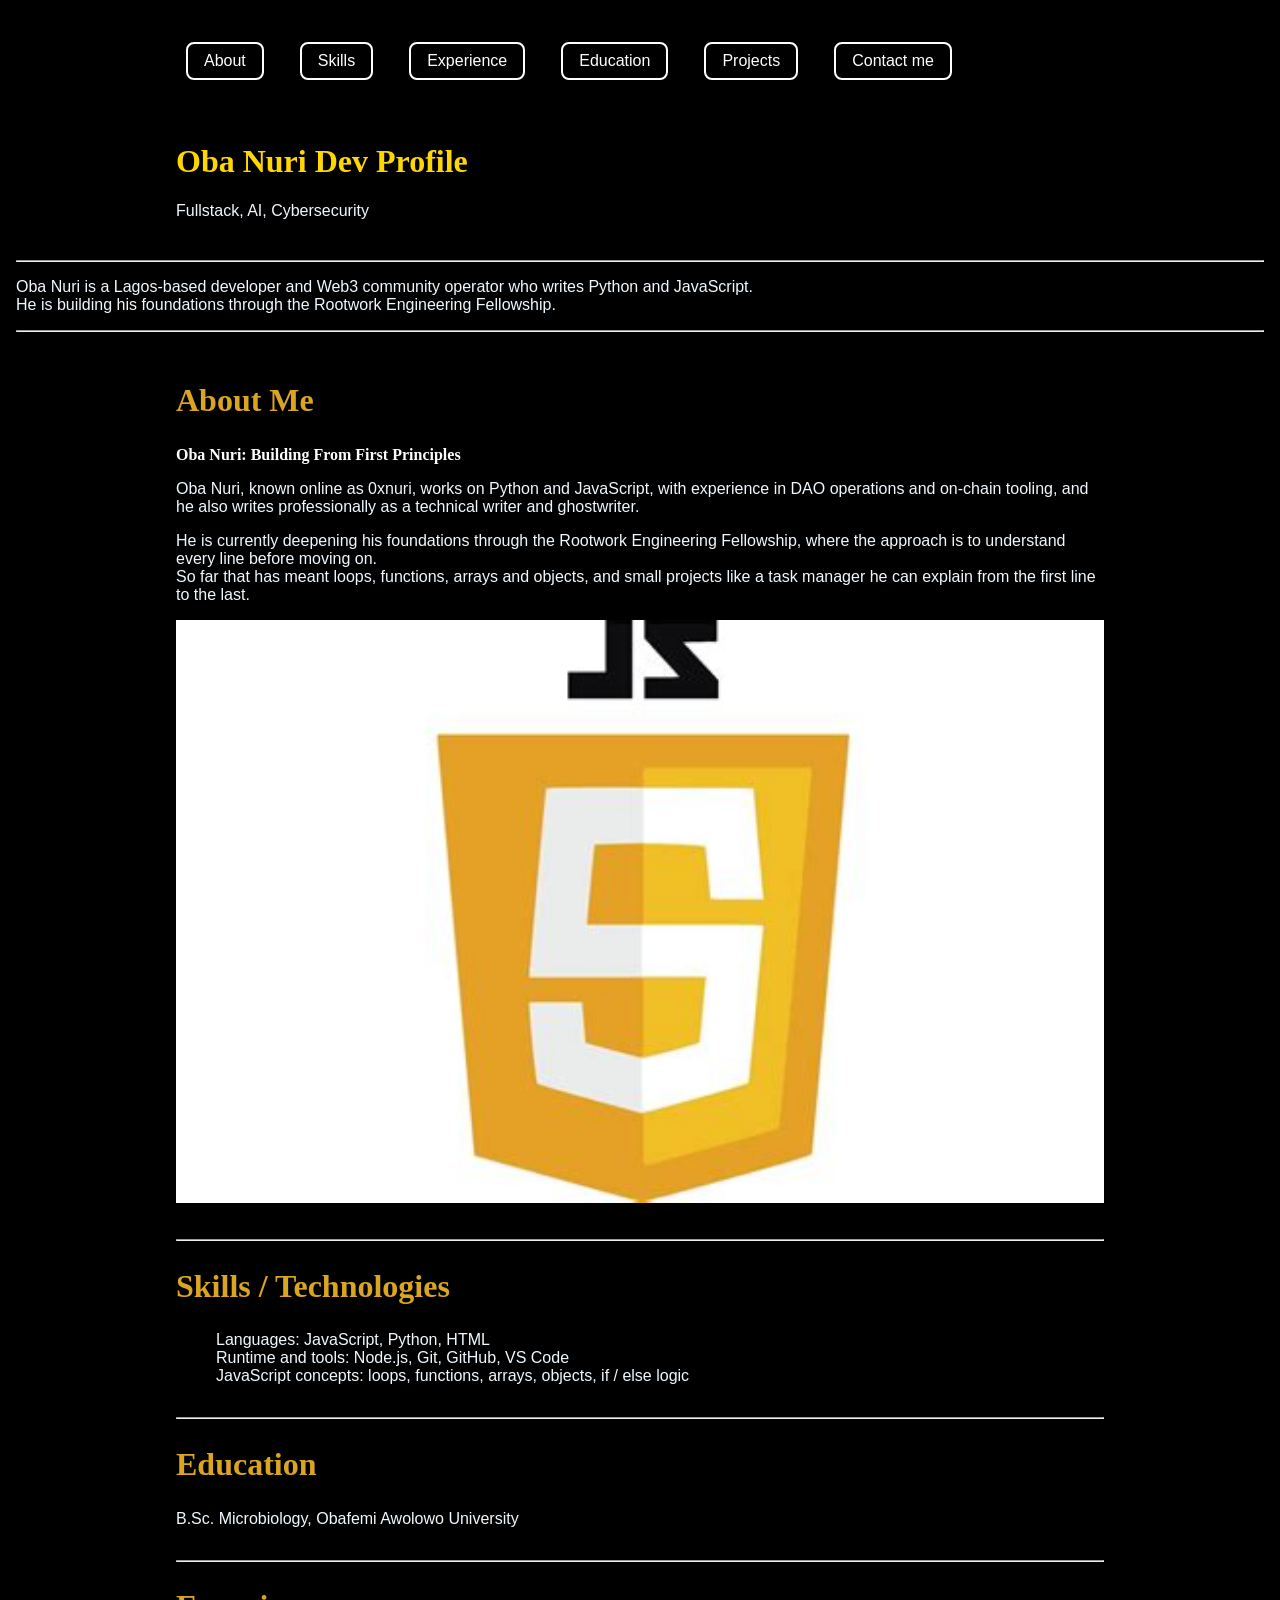
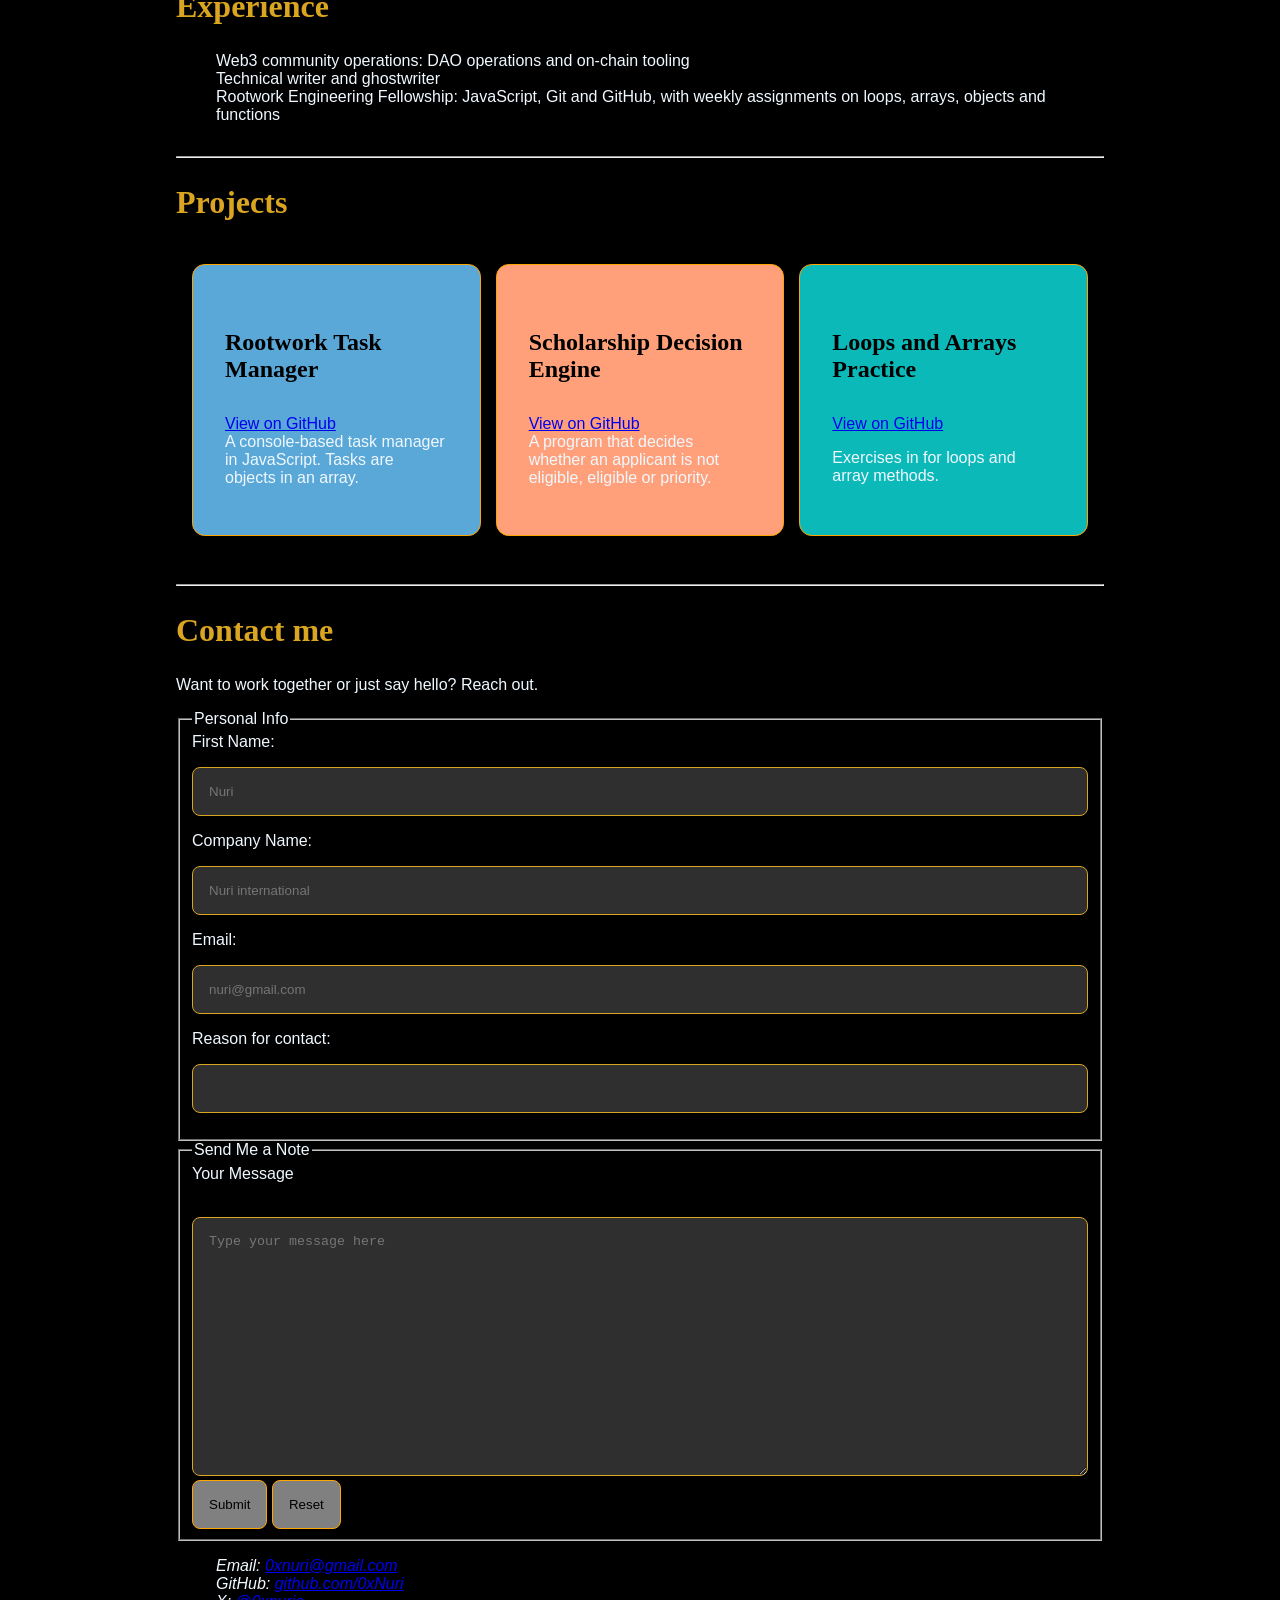
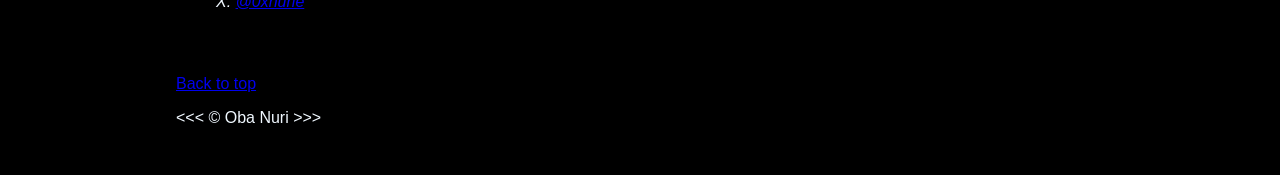
<file: index.html>
<!DOCTYPE html>

<html lang="en">

    <head>
        <title>Oba Nuri</title>
        <meta name="viewport" content="width=device-width, initial-scale=1">
        
        <meta charset="UTF-8">
        
        <meta name="author" content="oba nuri">
        
        <meta name="description" content="Developer profile for a Fullstack developer">
        
        <link rel="icon" href="html1.png" type="image/png">
        <link rel="stylesheet" href="styles.css">

    </head>
     
    <body>
           <nav>
            <ul class="flexbox-container">
            <li><a href="#about" class="flexbox-item-1"> About </a></li>
            <li><a href="#skills" class="flexbox-item-2"> Skills </a></li>
            <li><a href="#experience" class="flexbox-item-3"> Experience </a></li>
            <li><a href="#education" class="flexbox-item-4"> Education </a></li>
            <li><a href="#projects" class="flexbox-item-5"> Projects </a></li>
            <li><a href="#contact" class="flexbox-item-6">Contact me</a></li>
            </ul>
        </nav>

        <header>
          <h1> Oba Nuri Dev Profile </h1>
          <p> Fullstack, AI, Cybersecurity</p>
        </header>
        <hr>

        <p>
            Oba Nuri  is a Lagos-based developer and Web3 community operator who writes Python and JavaScript.<br> 
            He is building his foundations through the Rootwork Engineering Fellowship.
        </p>
        <hr>
<main>
    <section id="about">
            <h2>About Me </h2>
            <h3>Oba Nuri: Building From First Principles </h3>
            <p>
                Oba Nuri, known online as 0xnuri, works on Python and JavaScript, with experience in DAO operations and on-chain tooling, and he also writes professionally as a technical writer and ghostwriter.
            </p>
            <p> He is currently deepening his foundations through the Rootwork Engineering Fellowship, where the approach is to understand every line before moving on. <br> So far that has meant loops, functions, arrays and objects, and small projects like a task manager he can explain from the first line to the last.
            </p>
             <img src="html2.jpeg" alt="JavaScript logo" height="40px" width="100%">
        </section>
       

    <hr>
    <section id="skills">
        <h2>
            Skills / Technologies
        </h2>
        <ul>
            <li>Languages: JavaScript, Python, HTML</li>
            <li>Runtime and tools: Node.js, Git, GitHub, VS Code</li>
            <li>JavaScript concepts: loops, functions, arrays, objects, if / else logic</li>
        </ul>
    </section>
    <hr>

    <section id="education">
       <h2> Education </h2>

<p >B.Sc. Microbiology, Obafemi Awolowo University </p>
    </section>

    <hr>


<section id="experience">
<h2>Experience</h2>
  

<ul>
<li>Web3 community operations: DAO operations and on-chain tooling</li>
<li>Technical writer and ghostwriter</li>
<li>Rootwork Engineering Fellowship: JavaScript, Git and GitHub, with weekly assignments on loops, arrays, objects and functions</li>
</ul>

    

</section>


<hr>

    <section
     id="projects">
       <h2> Projects </h2>
             <ul class="container">
<li class="d1 colourtext"><article><h4>Rootwork Task Manager</h4> <p><a href="https://github.com/0xNuri/rootwork-week-01/pull/5">View on GitHub</a> <br> A console-based task manager in JavaScript. Tasks are objects in an array.</p> </article> </li>
<li  class="d2"> <article><h4> Scholarship Decision Engine</h4> <p><a href="https://github.com/0xNuri/rootwork-week-01/pull/2">View on GitHub</a><br>A program that decides whether an applicant is not eligible, eligible or priority.</p> </article> </li>
<li class="d3"> <article ><h4> Loops and Arrays Practice</h4> <a href="https://github.com/0xNuri/rootwork-week-01/pull/4">View on GitHub</a><br><p>Exercises in for loops and array methods.</p> </article> </li>
             </ul>
    </section>


    <hr>
 <section id="contact">
  <h2>Contact me</h2>
        <p>Want to work together or just say hello? Reach out.</p>
            <form action="#" method="get">
    <fieldset>
        <legend>Personal Info</legend>
        <label for="firstName">First Name:</label>
         <input type="text" name="firstName" id="firstName" placeholder="Nuri" autocomplete="on" >
    
    <p>
        <label for="companyName">Company Name:</label>
        <input type="text" name="companyName" id="companyName" placeholder="Nuri international" autocomplete="on">
    </p>
    
    <p>
        <label for="email">Email:</label>
        <input type="email" name="email" id="email" placeholder="nuri@gmail.com" autocomplete="on" required>
    </p>    
    <p>
        <label for="subject">Reason for contact:</label>
        <input type="text" name="subject" id="subject" autocomplete="on" >
    </p>
    </fieldset>

    <fieldset>
       <legend>Send Me a Note</legend>
       <label for="message">Your Message</label>
       <br>
       <textarea name="message" id="message" cols="20" rows="15" placeholder="Type your message here"></textarea>
    <br>
    <button type="submit">Submit</button>
    <button type="reset">Reset</button>
    </fieldset>
  </form>

<address>
    <ul>
    <li> Email: <a href="mailto:0xnuri@gmail.com">0xnuri@gmail.com</a></li>
    <li> GitHub: <a href="https://github.com/0xNuri">github.com/0xNuri</a></li>
    <li> X: <a href="https://x.com/0xnurie">@0xnurie</a></li>
  </ul>
</address>
 
 </section>
</main>

<footer>
    <a href="#">Back to top </a>
    <p>
     &lt;&lt;&lt; &copy; Oba Nuri &gt;&gt;&gt; 
    </p>
</footer>

    </body>




</html>
</file>
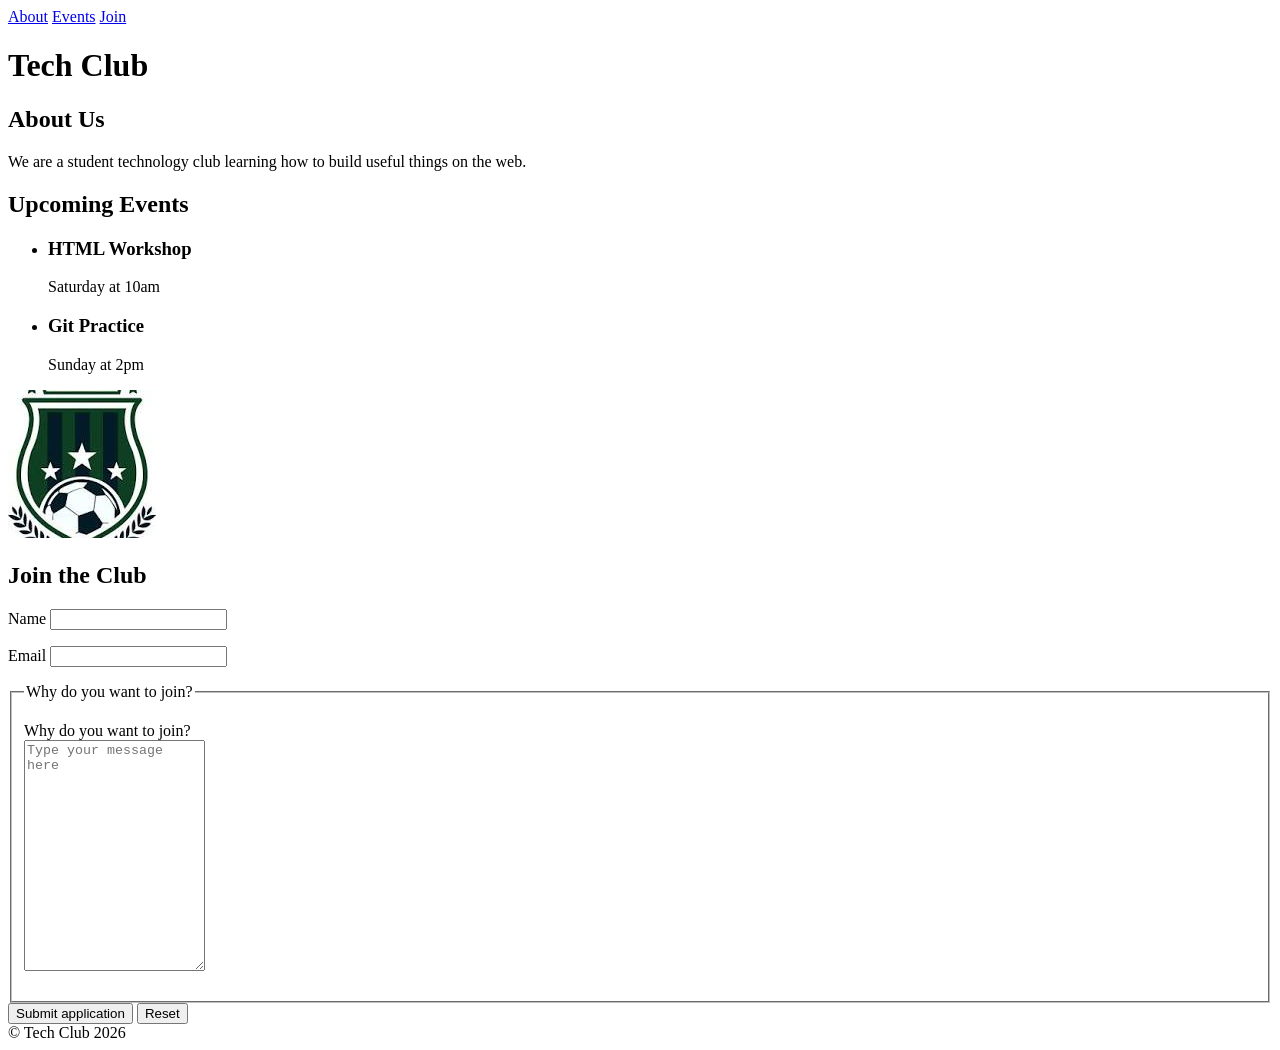
<file: html-repair-lab/index.html>
<!DOCTYPE html>
<html lang="en">
<head>
  <title>Tech Club|Home</title>
   <meta charset="UTF-8">
</head>

<body>

<header>
  <nav>
  <a href="#about">About</a>
  <a href="#events">Events</a>
  <a href="#join">Join</a>
</nav>

   <h1>Tech Club</h1>

</header>
<main>
  <section id="about">
<h2>About Us</h2>
<p>We are a student technology club learning how to build useful things on the web.</p>
  </section>

<section id="events">
  <h2>Upcoming Events</h2>

  <ul>
    
      <li>
        <article>
        <h3>HTML Workshop</h3>
        <p>Saturday at 10am</p>
         </article>
      </li>

    
      <li>
        <article>
        <h3>Git Practice</h3>
        <p>Sunday at 2pm</p>
         </article>
      </li>
   
  </ul>
</section>

<img src="club.jpg" alt="Tech Club's Logo">


<section id="join">
  <h2>Join the Club</h2>

  <form>
  <p><label for="name">Name</label>
    <input type="text" name="name" id="name" required> 
  </p>
  <p>
    <label for="email">Email</label>
    <input type="email" name="email" id="email" required>
  </p>  
  <fieldset>
       <legend> Why do you want to join?</legend>
   <p>       
       <label for="message">Why do you want to join?</label>
       <br>
       <textarea name="message" id="message" cols="20" rows="15" placeholder="Type your message here"></textarea>
  </p> 
       
    </fieldset>

    <button type="submit">Submit application</button>
    <button type="reset">Reset</button> 
  </form>
</section>
</main>

<footer>
  &copy; Tech Club 2026
</footer>

</body>
</html>
</file>
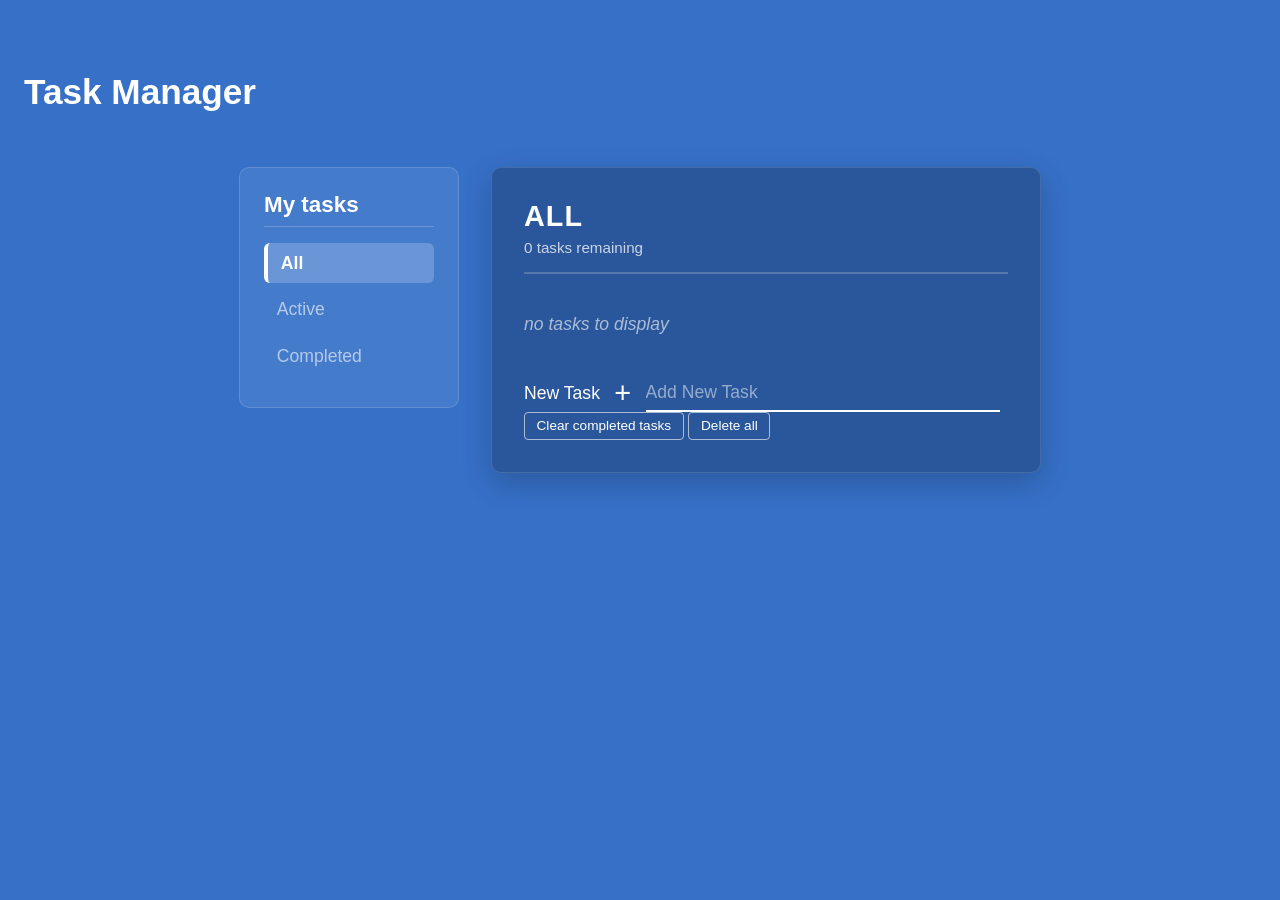
<file: task-tracker/index.html>
<!doctype html>
<html lang="en">
  <head>
    <title>Task Manager</title>
    <meta name="viewport" content="width=device-width, initial-scale=1" />
    <meta charset="UTF-8" />
    <meta name="author" content="oba nuri" />
    <meta
      name="description"
      content="Task Manager"
    />
    <link rel="stylesheet" href="styles.css" />
    <script defer src="script.js"></script>
  </head>
  <body>
    <header>
      <h1 class="title">Task Manager</h1>
    </header>
    <div class="all-tasks">
      <h2 class="task-list-title">My tasks</h2>
      <section class="task-list">
        <div>
          <button
            type="button"
            class="filter-btn active-filter"
            data-filter="all"
          >
            All
          </button>
        </div>
        <div>
          <button type="button" class="filter-btn" data-filter="active">
            Active
          </button>
        </div>
        <div>
          <button type="button" class="filter-btn" data-filter="completed">
            Completed
          </button>
        </div>
      </section>
    </div>
    <div class="todo-list" data-list-display-container>
      <div class="todo-header">
        <h2 class="classlist-title" data-list-title>Active</h2>
        <p class="classtask-count" data-list-count>3 tasks remaining</p>
      </div>
      <div class="todo-body">
        <div class="tasks-container"></div>

        <!--Tasks creator-->
        <div class="new-task-creator">
          <form action="" class="form" data-new-task-form>
            <label for="new-task-creator">New Task</label>
            <button type="submit" class="btn-create" aria-label="add-task">
              +
            </button>
            <input
              data-new-task-input
              type="text"
              id="new-task-creator"
              placeholder="Add New Task"
              class="new-task"
              aria-describedby="task-error"
            />
            <p id="task-error" class="error" aria-live="polite"></p>
          </form>
        </div>
        <div class="delete-tasks"></div>
        <button class="btn-delete" id="clear-completed-btn">
          Clear completed tasks
        </button>
        <button class="btn-delete" id="delete-all-btn">Delete all</button>
      </div>
    </div>

    <footer></footer>
  </body>
</html>
</file>
<file: styles.css>
:root{
    --background: black;
    --text: aliceblue;
    --d1: rgb(90, 168, 216);
    --d2: lightsalmon;
    --d3: rgb(12, 185, 185);
    --accent: goldenrod;
    --accent-2:white;
    --accent-3: grey;
    --colourtext: rgb(255, 255, 255);
    --header: gold;
    --main-spacing: 1rem;
    --outline:orange;
    --d4:red;
    --padding-spacing: 2rem; 

    }
header,
nav,
footer,
main{
    max-width: 60rem;
  margin:0 auto;
  padding: var(--main-spacing);
    }
*{
box-sizing: border-box;
}

h1{
    color: var(--header);
    font-family: 'Times New Roman', Times, serif;
    }

h2 {color: var(--accent);
    font-size: 2rem;
    font-family: 'Times New Roman', Times, serif
    }

h3 {
    color: var(--accent-2);
    font-size: 1rem;
    font-family: 'Times New Roman', Times, serif;
    }

h4{
    color: var(--background);
    font-size: 1.5rem;
    font-family: 'Times New Roman', Times, serif;
    }

body {
    background-color: var(--background);
    color: var(--text);
    font-family: 'Segoe UI', Tahoma, Geneva, Verdana, sans-serif;
    margin: 1rem;
    }
.d1 {background-color: var(--d1); 
   border: 1px solid var(--outline);
    border-radius: 0.8rem; padding: var(--padding-spacing);}
.d2 {background-color: var(--d2); 
  border: 1px solid var(--outline);
    border-radius: 0.8rem; padding: var(--padding-spacing); }
.d3 {background-color: var(--d3); 
    border: 1px solid var(--outline);
    border-radius: 0.8rem; padding: var(--padding-spacing);}

section {
  margin-bottom: var(--padding-spacing);
}

.container {
    display: grid;
    grid-template-columns: repeat(auto-fit, minmax(14rem, 1fr));
    grid-gap: 8px 15px;
    padding: 1rem;
 
   
    justify-content: center;
    align-content: center;
    }
 
@media (max-width: 600px) {
  body {
    margin: 0.5rem;
     }

  main {
    padding: calc(var(--main-spacing) / 2);
     }

  h1 {
    font-size: 1.75rem;
    }

  h2 {
    font-size: 1.5rem;
    }

  .d1,
  .d2,
  .d3 {
    padding: var(--main-spacing);
    }

  nav ul {
    flex-direction: column;
     }
    }

img {
  max-width: 100%;
  height: auto;
    }

    nav a {
  color: var(--accent-2);
}
nav a:visited {
  color: var(--text);
}

a:hover,
nav a:hover,
button:hover{
    color: var(--accent);
    }


a:focus-visible,
button:focus-visible,
textarea:focus-visible,
input:focus-visible {
  outline: 3px solid var(--outline);
    }


input,
textarea{
    color: aliceblue;
    background-color: rgba(128, 128, 128, 0.363);
    border: 1px solid var(--accent);
    padding: var(--main-spacing);
    border-radius: 0.5rem;
    box-sizing: border-box ;
    width: 100%;
    resize: vertical;
    }

label{
    display: block;
    margin-bottom: var(--main-spacing);
    }

button {
    background-color: var(--accent-3);
    color: var(--background);
     border: 1px solid var(--outline);
    padding: var(--main-spacing);
     border-radius: 0.5rem;
     cursor:pointer;
    }

ul {
    list-style-type:none;
}

nav a {
  text-decoration: none;
}

nav{
    .flexbox-container{
        display: flex;
        flex-wrap: wrap;
        gap:calc(var(--padding-spacing)/2);
        align-content: flex-start;
        justify-content: flex-start;
        margin: 0;
        padding: 0;
    }
    .flexbox-item-1,
    .flexbox-item-2,
    .flexbox-item-3,
    .flexbox-item-4,
    .flexbox-item-5,
    .flexbox-item-6{
        display: inline-block;
        width: auto;
        margin: 10px;
        border: 2px solid var(--accent-2);
        background-color: var(--background);
       padding: 0.5rem 1rem;
         border-radius: 0.5rem;
        }
}
</file>
<file: task-tracker/styles.css>
:root {
    --clr-primary: rgb(54, 112, 199);
    --clr-primary-dark: rgb(40, 85, 155);
    --clr-light: #ffffff;
    --clr-warning: #ff5252;
    --clr-card-bg: rgba(0, 0, 0, 0.22);
    --clr-sidebar-bg: rgba(255, 255, 255, 0.08);
}


*::before,
*::after {
    font-family: inherit;
    box-sizing: border-box;
}

body {
    margin: 0;
    padding: 1.5rem; /* Prevents touching screen edges on mobile (375px safe) */
    font-family: 'Lucida Sans', 'Lucida Sans Regular', 'Lucida Grande', 'Lucida Sans Unicode', Geneva, Verdana, sans-serif;
    font-weight: 300;
    font-size: 1.1rem;
    background-color: var(--clr-primary);
    color: var(--clr-light);

    display: grid;
    grid-template-columns: 1fr;
    grid-template-areas:
    "header"
    "lists"
    "active";
    gap: 1.5rem;
}


header {
    grid-area: header;
}

.all-tasks {
    grid-area: lists;
}

.todo-list {
    grid-area: active;
}

@media (min-width: 768px) {
    body {
        grid:
            "header header header header" auto
            ". lists active ." auto /
            1fr minmax(140px, 220px) minmax(320px, 550px) 1fr;
        gap: 2rem;
        padding-top: 3rem;
    }
}


.all-tasks {
    background: var(--clr-sidebar-bg);
    padding: 1.5rem;
    border-radius: 10px;
    border: 1px solid rgba(255, 255, 255, 0.15);
    height: fit-content;
}

.task-list-title {
    margin-top: 0;
    margin-bottom: 1rem;
    font-size: 1.4rem;
    border-bottom: 1px solid rgba(255, 255, 255, 0.2);
    padding-bottom: 0.5rem;
}

.filter-btn {
    display: block;
    width: 100%;
    text-align: left;
    background: transparent;
    border: none;
    color: inherit;
    padding: 0.6rem 0.8rem;
    margin-bottom: 0.4rem;
    border-radius: 6px;
    font-size: 1.1rem;
    cursor: pointer;
    opacity: 0.6;
    transition: all 150ms ease;
}

.filter-btn:hover {
    opacity: 1;
    background: rgba(255, 255, 255, 0.1);
}

.filter-btn.active-filter {
    opacity: 1;
    font-weight: 600;
    background: rgba(255, 255, 255, 0.2);
    border-left: 4px solid var(--clr-light);
}


.todo-list {
    background: var(--clr-card-bg);
    padding: 2rem;
    border-radius: 10px;
    border: 1px solid rgba(255, 255, 255, 0.12);
    box-shadow: 0 10px 30px rgba(0, 0, 0, 0.2);
}

.todo-header {
    border-bottom: 2px solid rgba(255, 255, 255, 0.2);
    padding-bottom: 1rem;
    margin-bottom: 1.5rem;
}

.classlist-title {
    margin: 0;
    font-size: 1.8rem;
    letter-spacing: 1px;
}

.classtask-count {
    margin: 0.35rem 0 0 0;
    font-size: 0.95rem;
    opacity: 0.75;
}


.task {
    display: flex;
    align-items: center;
    justify-content: space-between;
    position: relative;
    padding: 0.6rem 0;
    border-bottom: 1px solid rgba(255, 255, 255, 0.1);
}

[type="checkbox"] {
    opacity: 0;
    position: absolute;
}

.task label {
    display: inline-flex;
    align-items: center;
    cursor: pointer;
    font-size: 1.1rem;
    flex-grow: 1;
    user-select: none;
}

.custom-checkbox {
    --size: 0.85em;
    display: inline-block;
    flex-shrink: 0;
    width: var(--size);
    height: var(--size);
    margin-right: 0.75em;
    cursor: pointer;
    border: 2px solid currentColor;
    border-radius: 50%;
    transform: scale(1);
    transition: transform 200ms ease, background 200ms ease;
}

.task:hover .custom-checkbox,
[type="checkbox"]:focus + label .custom-checkbox {
    transform: scale(1.15);
}

[type="checkbox"]:checked + label .custom-checkbox {
    background: var(--clr-light);
    border-color: var(--clr-light);
    box-shadow: inset 0 0 0 2px var(--clr-primary);
}

[type="checkbox"]:checked + label {
    opacity: 0.45;
    text-decoration: line-through;
}

.btn-delete-one {
    background: transparent;
    border: none;
    color: rgba(255, 255, 255, 0.4);
    font-size: 1.1rem;
    cursor: pointer;
    padding: 0.2rem 0.5rem;
    transition: color 150ms ease;
}

.btn-delete-one:hover {
    color: var(--clr-warning);
}

.new-task-creator {
    margin-top: 1.5rem;
}

.new-task-creator form {
    display: flex;
    align-items: center;
    gap: 0.5rem;
}

input[type="text"] {
    background: transparent ;
    border: none;
    border-bottom: 2px solid var(--clr-light);
    color: var(--clr-light) ;
    font-size: 1.1rem;
    padding: 0.4em 0;
    outline: none;
    flex-grow: 1;
}

input[type="text"]::placeholder {
    color: rgba(255, 255, 255, 0.5);
}

/* Strip the button box from '+' and keep it as a clean symbol */
.new-task-creator button,
.btn.task,
.btn-create {
    background: transparent ;
    border: none ;
    outline: none ;
    color: var(--clr-light) ;
    font-size: 1.8rem;
    line-height: 1;
    cursor: pointer;
    padding: 0 0.4rem;
    display: inline-flex;
    align-items: center;
    justify-content: center;
    transition: transform 150ms ease, opacity 150ms ease;
}

.new-task-creator button:hover,
.btn.task:hover,
.btn-create:hover {
    transform: scale(1.25);
    opacity: 0.8;
}

.btn.task:hover {
    transform: scale(1.2);
}


.error {
    color: var(--clr-warning);
    font-size: 0.85rem;
    margin: 0.5rem 0 0 0;
}


.empty-state {
    font-style: italic;
    opacity: 0.6;
    padding: 1rem 0;
}

.delete-stuff {
    display: flex;
    justify-content: space-between;
    margin-top: 1.5rem;
    padding-top: 1rem;
    border-top: 1px solid rgba(255, 255, 255, 0.15);
}


.btn.delete,
.btn-delete {
    background: transparent ;
    border: 1px solid rgba(255, 255, 255, 0.6) ;
    color: var(--clr-light) ;
    padding: 0.4em 0.85em;
    border-radius: 4px;
    font-size: 0.85rem;
    cursor: pointer;
    transition: all 150ms ease;
}

.btn.delete:hover,
.btn-delete:hover {
    background: var(--clr-light) ;
    color: var(--clr-primary) ;
}

input:-webkit-autofill,
input:-webkit-autofill:hover, 
input:-webkit-autofill:focus {
    -webkit-text-fill-color: var(--clr-light);
    -webkit-box-shadow: 0 0 0px 1000px var(--clr-primary) inset;
    transition: background-color 5000s ease-in-out 0s;
}
</file>
